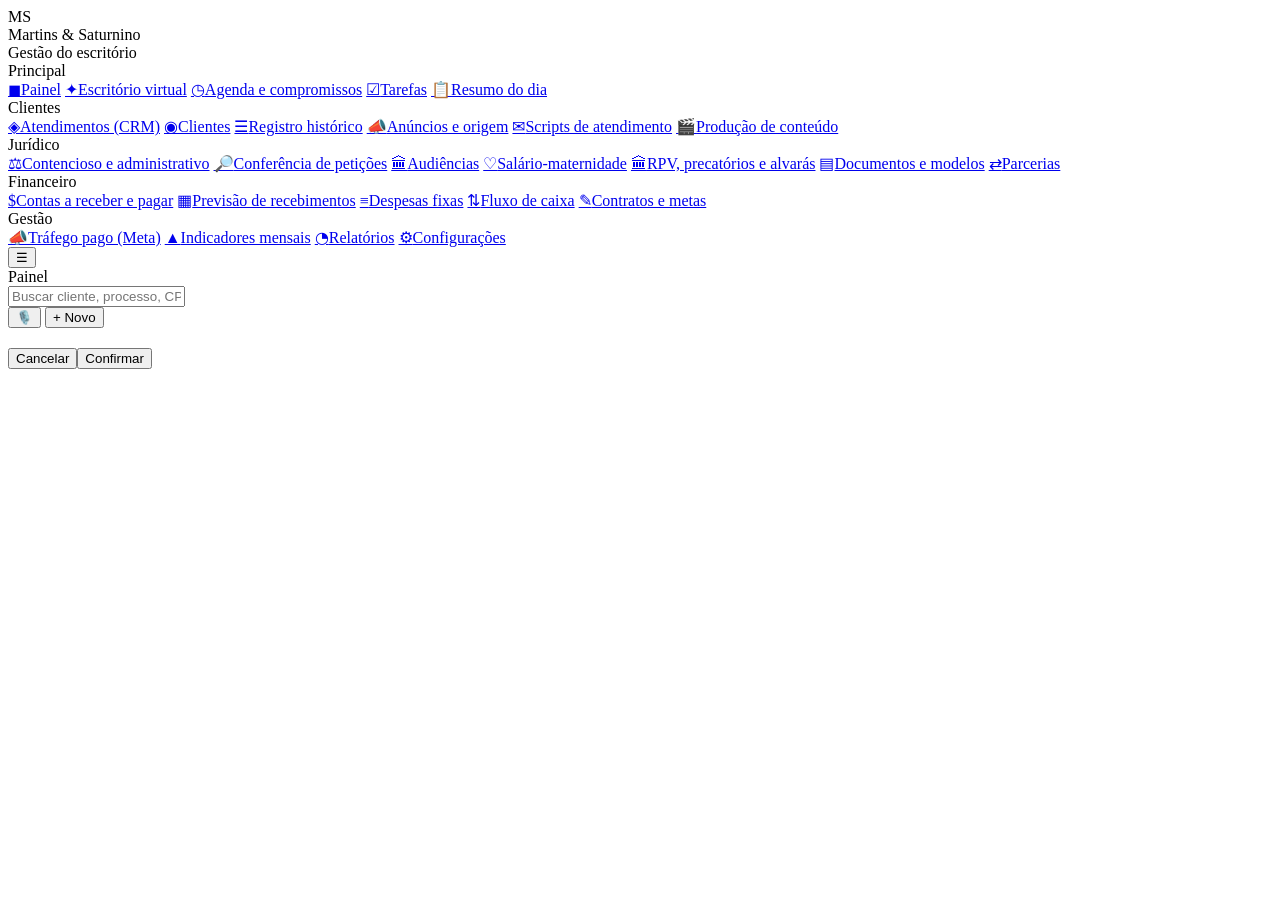
<file: sistema/src/shell.html>
<body>
<div class="app">
  <aside class="sidebar" id="sidebar">
    <div class="brand">
      <div class="logo">MS</div>
      <div><div class="b1" id="brand-nome">Martins &amp; Saturnino</div><div class="b2">Gestão do escritório</div></div>
    </div>
    <nav id="nav">
      <div class="ns">Principal</div>
      <a class="ni" href="#painel"><span class="ic">◼</span>Painel</a>
      <a class="ni" href="#escritorio"><span class="ic">✦</span>Escritório virtual<span class="nb" id="nb-esc"></span></a>
      <a class="ni" href="#agenda" data-noparc><span class="ic">◷</span>Agenda e compromissos<span class="nb" id="nb-agenda"></span></a>
      <a class="ni" href="#tarefas"><span class="ic">☑</span>Tarefas<span class="nb" id="nb-tarefas"></span></a>
      <a class="ni" href="#resumo" data-noparc><span class="ic">📋</span>Resumo do dia</a>
      <div class="ns" data-noparc>Clientes</div>
      <a class="ni" href="#atendimentos" data-noparc><span class="ic">◈</span>Atendimentos (CRM)</a>
      <a class="ni" href="#clientes" data-noparc><span class="ic">◉</span>Clientes</a>
      <a class="ni" href="#registro" data-noparc><span class="ic">☰</span>Registro histórico</a>
      <a class="ni" href="#anuncios" data-noparc><span class="ic">📣</span>Anúncios e origem</a>
      <a class="ni" href="#scripts" data-noparc><span class="ic">✉</span>Scripts de atendimento</a>
      <a class="ni" href="#conteudo" data-noparc><span class="ic">🎬</span>Produção de conteúdo<span class="nb" id="nb-cont"></span></a>
      <div class="ns" data-noparc>Jurídico</div>
      <a class="ni" href="#processos" data-noparc><span class="ic">⚖</span>Contencioso e administrativo</a>
      <a class="ni" href="#peticoes" data-noparc><span class="ic">🔎</span>Conferência de petições<span class="nb" id="nb-pet"></span></a>
      <a class="ni" href="#audiencias" data-noparc><span class="ic">🏛</span>Audiências<span class="nb" id="nb-aud"></span></a>
      <a class="ni" href="#sm" data-noparc><span class="ic">♡</span>Salário-maternidade<span class="nb" id="nb-sm"></span></a>
      <a class="ni" href="#requisitorios" data-fin><span class="ic">🏛</span>RPV, precatórios e alvarás</a>
      <a class="ni" href="#documentos" data-noparc><span class="ic">▤</span>Documentos e modelos<span class="nb" id="nb-docs"></span></a>
      <a class="ni" href="#parcerias" data-parc><span class="ic">⇄</span>Parcerias</a>
      <div class="ns" data-fin>Financeiro</div>
      <a class="ni" href="#financeiro" data-fin><span class="ic">$</span>Contas a receber e pagar<span class="nb" id="nb-fin"></span></a>
      <a class="ni" href="#previsao" data-fin><span class="ic">▦</span>Previsão de recebimentos</a>
      <a class="ni" href="#fixas" data-fin><span class="ic">≡</span>Despesas fixas</a>
      <a class="ni" href="#fluxo" data-fin><span class="ic">⇅</span>Fluxo de caixa</a>
      <a class="ni" href="#contratos" data-fin><span class="ic">✎</span>Contratos e metas</a>
      <div class="ns" data-fin>Gestão</div>
      <a class="ni" href="#trafego" data-fin><span class="ic">📣</span>Tráfego pago (Meta)</a>
      <a class="ni" href="#indicadores" data-fin><span class="ic">▲</span>Indicadores mensais</a>
      <a class="ni" href="#relatorios" data-fin><span class="ic">◔</span>Relatórios</a>
      <a class="ni" href="#config"><span class="ic">⚙</span>Configurações</a>
    </nav>
    <div class="suser" id="suser"></div>
  </aside>
  <div class="scrim" id="scrim"></div>

  <div class="main">
    <header class="topbar">
      <button class="menu-btn" id="menu-btn" aria-label="Menu">☰</button>
      <div class="ptitle" id="ptitle">Painel</div>
      <span class="sync" id="sync"></span>
      <div class="search">
        <input id="q" placeholder="Buscar cliente, processo, CPF…" autocomplete="off">
        <div class="sres" id="sres"></div>
      </div>
      <button class="btn btn-ghost btn-mic" data-act="voz" title="Criar tarefa por voz" aria-label="Criar tarefa por voz">🎙️</button>
      <button class="btn btn-gold" data-act="quickAdd">+ Novo</button>
    </header>
    <main class="content" id="view"></main>
  </div>
</div>

<div class="login" id="login" hidden>
  <form class="lcard" id="login-form">
    <div class="flx"><div class="logo" style="color:#fff">MS</div><div><h1>Gestão do Escritório</h1><div class="small muted">Acesso restrito — cada pessoa com seu login</div></div></div>
    <label>E-mail<input id="l-email" type="email" autocomplete="username" required></label>
    <label>Senha<input id="l-senha" type="password" autocomplete="current-password" required></label>
    <div class="lerr" id="l-err"></div>
    <button class="btn btn-brand" type="submit">Entrar</button>
    <div id="l-demo"></div>
  </form>
</div>

<div class="mbg" id="mbg"><div class="modal" role="dialog" aria-modal="true"><h2 id="m-title"></h2><div id="m-body"></div><div class="mfoot" id="m-foot"></div></div></div>
<div class="cbg" id="cbg"><div class="cmodal" role="alertdialog" aria-modal="true"><p id="c-msg"></p><div class="mfoot"><button class="btn btn-ghost" id="c-no">Cancelar</button><button class="btn btn-danger-solid" id="c-ok">Confirmar</button></div></div></div>
<div class="toast" id="toast"></div>
<input type="file" id="file-import" accept="application/json" hidden>
<input type="file" id="file-xlsx" accept=".xlsx,.xls,.xlsm,.csv" hidden>
<input type="file" id="file-anexo" hidden>
<input type="file" id="file-trafego" accept=".xlsx,.xls,.csv" hidden>
<input type="file" id="file-wa" accept=".xlsx,.xls,.csv" hidden>
<input type="file" id="file-logo" accept="image/png,image/jpeg,image/webp" hidden>
<input type="file" id="file-marca" accept="image/png,image/jpeg,image/webp" hidden>
</file>
